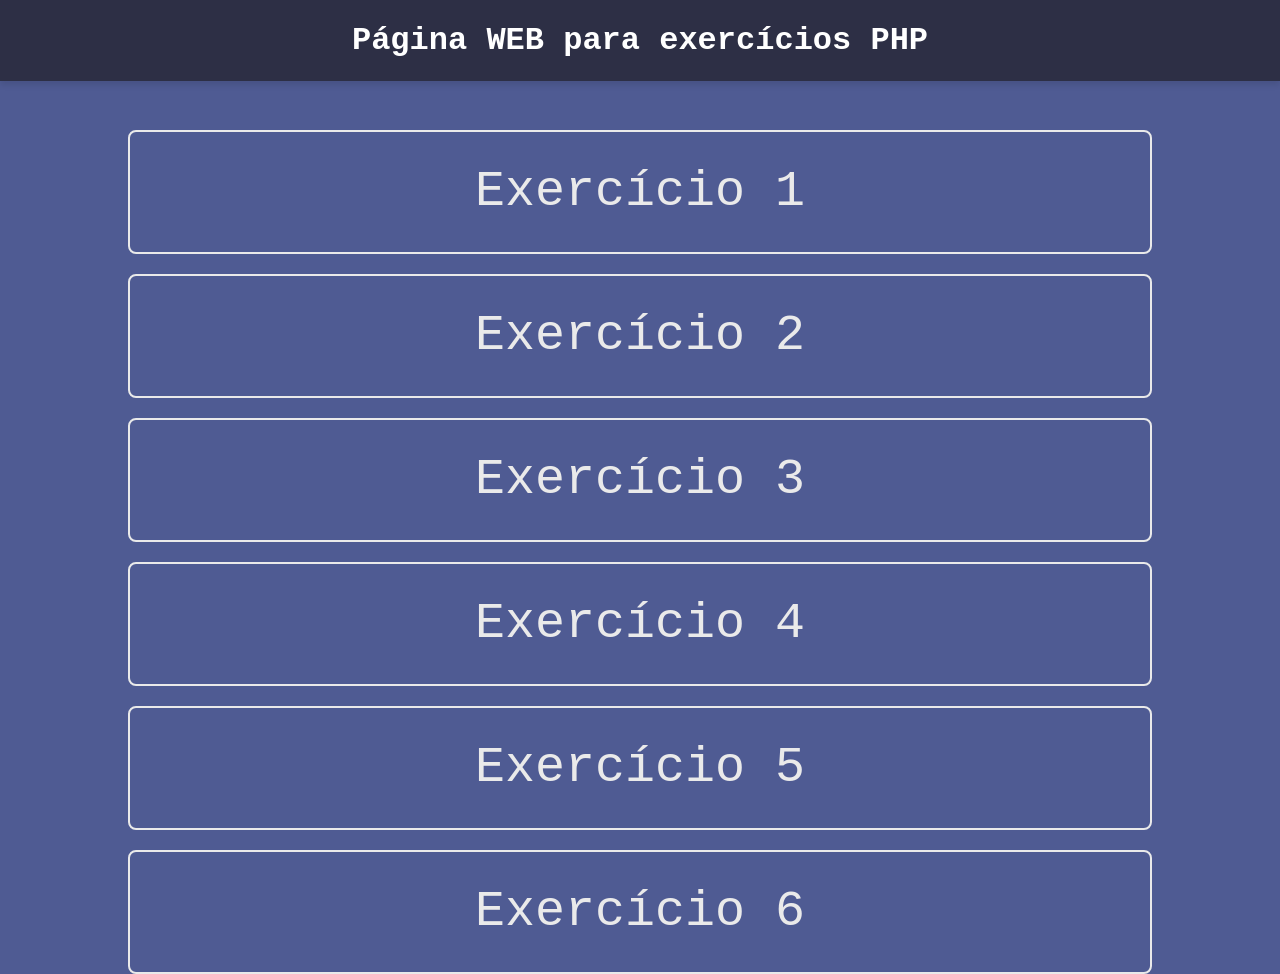
<file: PHP02/index.html>
<!DOCTYPE html>
<html lang="pt-BR">

<head>
    <meta charset="UTF-8">
    <meta name="viewport" content="width=device-width, initial-scale=1.0">
    <title>exercícios PHP</title>
    <link rel="stylesheet" href="stylee.css">
</head>

<body>
    <header>
        <h1>Página WEB para exercícios PHP</h1>
    </header>

    <section class="margemtopo">
        <div class="container center flex ">
            <a href="exercicio1/exercicio1.html" class="semlink" target="_blank"> Exercício 1</a>
        </div>
        <div class="container center flex">
            <a href="exercicio2/exercicio2.html" class="semlink" target="_blank"> Exercício 2</a>
        </div>
        <div class="container center flex">
            <a href="exercicio3/exercicio3.html" class="semlink" target="_blank"> Exercício 3</a>
        </div>
        <div class="container center flex">
            <a href="exercicio4/exercicio4.html" class="semlink" target="_blank"> Exercício 4</a>
        </div>
        <div class="container center flex">
            <a href="exercicio5/exercicio5.html" class="semlink" target="_blank"> Exercício 5</a>
        </div>
        <div class="container center flex">
            <a href="exercicio6/exercicio6.html" class="semlink" target="_blank"> Exercício 6</a>
        </div>
    </section>

    <script> src = "script.js"</script>

</body>

</html>
</file>
<file: PHP02/stylee.css>
* {
    margin: 0;
    padding: 0;
    box-sizing: border-box;
}

body {
    font-family: 'Courier New', Courier, monospace;
    background-color: #4F5B93;
    color: #eaeaea;
    line-height: 1.6;
    padding-top: 60px;

}

header {
    background: #2D2F45;
    color: white;
    padding: 15px 0;
    text-align: center;
    position: fixed;
    width: 100%;
    top: 0;
    left: 0;
    box-shadow: 0px 4px 6px rgba(0, 0, 0, 0.1);
    z-index: 1000;
}


.container {
    width: 80%;
    margin: auto;
    padding: 20px;
    border: 2px solid #eaeaea;
    margin-top: 20px;
    border-radius: 8px;

}

.flex {
    display: flex;
}

.center {
    justify-content: center;
    align-items: center;
}

.space-between {
    justify-content: space-between;
}

.space-around {
    justify-content: space-around;
}

.warp {
    flex-wrap: wrap;
}

.column {
    flex-direction: column;
    align-items: center;
}


button {
    margin: 0 10px; /* Adiciona margem de 10px nos lados (esquerda e direita) */
    padding: 8px 12px; /* Melhora o espaçamento interno */
    font-size: 16px; /* Ajusta o tamanho da fonte */
    cursor: pointer; /* Deixa o cursor como "mãozinha" ao passar por cima */
    border-radius: 5px; /* Bordas arredondadas */
}

.semlink {
    text-decoration: none;
    color: #eaeaea;
    font-size: 50px;
}

.margemtopo {
   margin-top: 70px;
}
</file>
